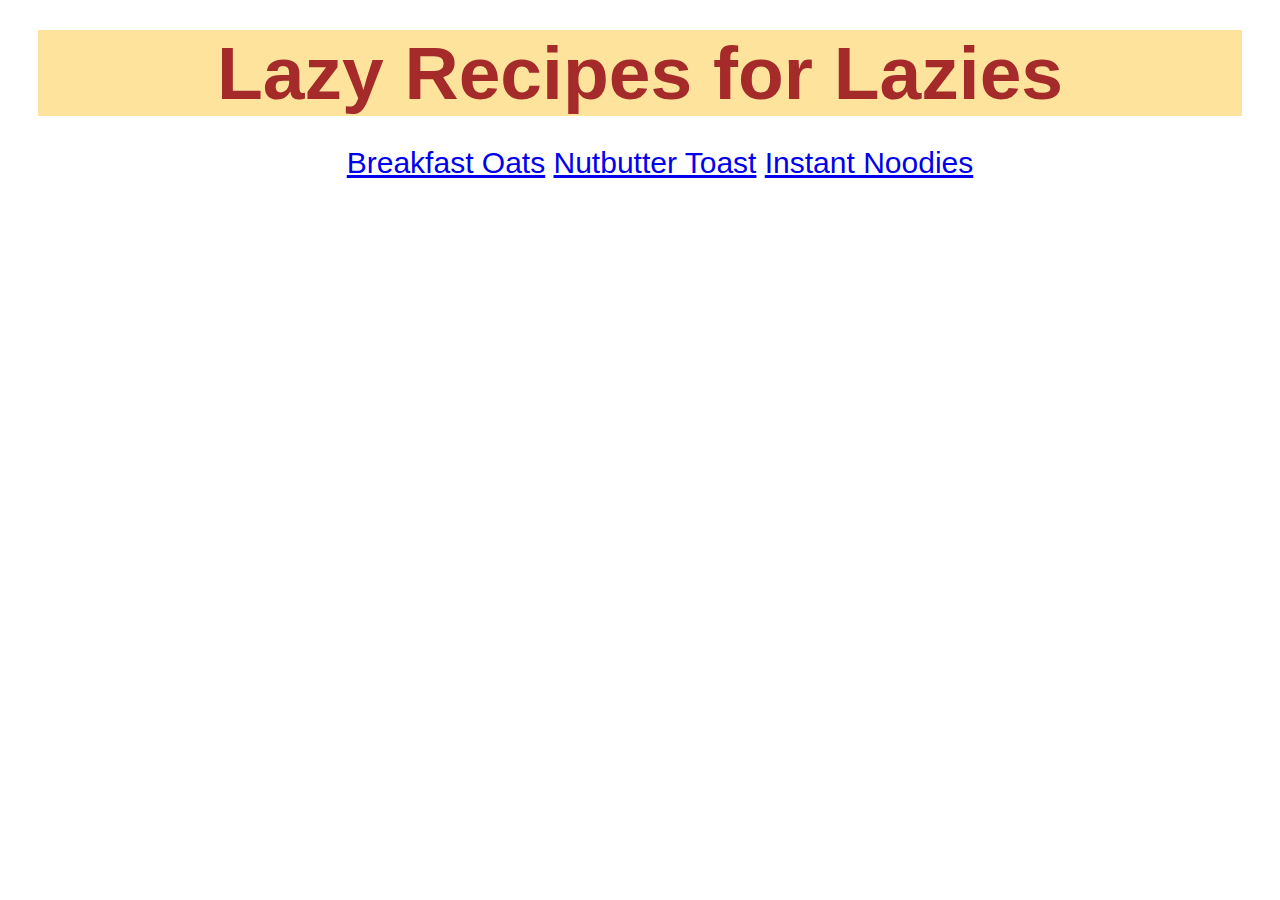
<file: index.html>
<!DOCTYPE html>
<html>
    <head lang="en">
        <meta charset="utf-8">
        <title>TOP Recipes Home</title>
        <link rel="stylesheet" href="styles.css"></link>
    </head>
    <body id="homepage-body">
        <h1 id="homepage-title">Lazy Recipes for Lazies</h1>
        <ul id="homepage-list">
            <a href="./recipes/breakfast-oats.html">Breakfast Oats</a>
            <a href="./recipes/peanut-butter-toast.html">Nutbutter Toast</a>
            <a href="./recipes/instant-noodle.html">Instant Noodies</a>
    </body>
</html>
</file>
<file: styles.css>
#homepage-body {
    width: auto;
}
body {
    width: 800px;
}

h1 {
    font-family: Impact, Haettenschweiler, 'Arial Narrow Bold', sans-serif;
    color: brown;
    margin: 30px;
}
h2 {
    font-family: Georgia, 'Times New Roman', Times, serif;
    color: rgb(250, 191, 30);
    margin: 30px;
}
p {
    font-family: Georgia, 'Times New Roman', Times, serif;
    margin-left: 30px;
}
ul li {
    font-family: Georgia, 'Times New Roman', Times, serif;
    font-weight: bold;
    color: red;
}

ol li {
    font-family: Georgia, 'Times New Roman', Times, serif;
    font-weight: bold;
    color: goldenrod;
}

.recipe-page-img {
    width: 400px;
    height: auto;
    margin-left: 30px;

}
#homepage-title {
    font-family: Impact, Haettenschweiler, 'Arial Narrow Bold', sans-serif;
    text-align: center;
    font-size: 75px;
    color: brown;
    background-color: rgb(254, 227, 157);
}
#homepage-list {
    font-family: 'Franklin Gothic Medium', 'Arial Narrow', Arial, sans-serif;
    font-size: 30px;
    text-align: center;
    color: brown;
}

.ingredient-div {
    border: 2px dotted yellow;
    width: 400px;
    margin: 30px;
    padding-bottom: 10px;
}
</file>
